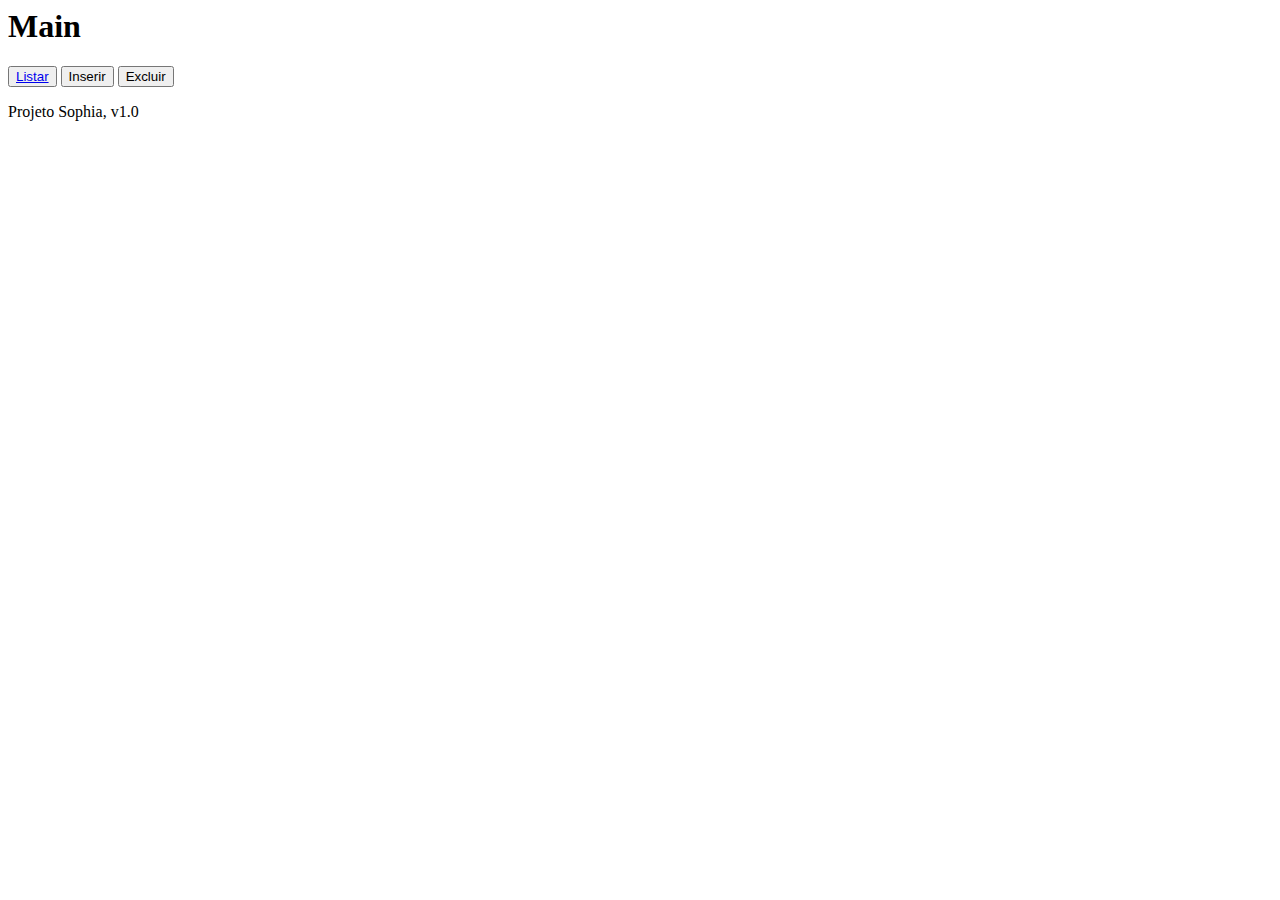
<file: sophia/clientes/templates/index.html>
<html lang="en"><head>
    <meta charset="utf-8">
    <meta http-equiv="X-UA-Compatible" content="IE=edge">
    <meta name="viewport" content="width=device-width, initial-scale=1">
    <!-- The above 3 meta tags *must* come first in the head; any other head content must come *after* these tags -->
    <meta name="description" content="">
    <meta name="author" content="">
    <link rel="icon" href="../../favicon.ico">

    <title>Artigos</title>

    <!-- Bootstrap core CSS -->
   <link rel="stylesheet" href="https://stackpath.bootstrapcdn.com/bootstrap/4.1.3/css/bootstrap.min.css" integrity="sha384-MCw98/SFnGE8fJT3GXwEOngsV7Zt27NXFoaoApmYm81iuXoPkFOJwJ8ERdknLPMO" crossorigin="anonymous">

    <!-- HTML5 shim and Respond.js for IE8 support of HTML5 elements and media queries -->
    <!--[if lt IE 9]>
      <script src="https://oss.maxcdn.com/html5shiv/3.7.3/html5shiv.min.js"></script>
      <script src="https://oss.maxcdn.com/respond/1.4.2/respond.min.js"></script>
    <![endif]-->
  </head>
  <body>

    <h1> Main </h1>
    <button type="button" class="btn btn-primary"> <a href="/clientes/list"> Listar </a> </button>
    <button type="button" class="btn btn-primary">Inserir</button>
    <button type="button" class="btn btn-primary">Excluir</button>

  <footer>
    <p> Projeto Sophia, v1.0 </p>
  </footer>



    <!-- Optional JavaScript -->
    <!-- jQuery first, then Popper.js, then Bootstrap JS -->
    <script src="https://code.jquery.com/jquery-3.3.1.slim.min.js" integrity="sha384-q8i/X+965DzO0rT7abK41JStQIAqVgRVzpbzo5smXKp4YfRvH+8abtTE1Pi6jizo" crossorigin="anonymous"></script>
    <script src="https://cdnjs.cloudflare.com/ajax/libs/popper.js/1.14.3/umd/popper.min.js" integrity="sha384-ZMP7rVo3mIykV+2+9J3UJ46jBk0WLaUAdn689aCwoqbBJiSnjAK/l8WvCWPIPm49" crossorigin="anonymous"></script>
    <script src="https://stackpath.bootstrapcdn.com/bootstrap/4.1.3/js/bootstrap.min.js" integrity="sha384-ChfqqxuZUCnJSK3+MXmPNIyE6ZbWh2IMqE241rYiqJxyMiZ6OW/JmZQ5stwEULTy" crossorigin="anonymous"></script>
  </body>
</html>
</file>
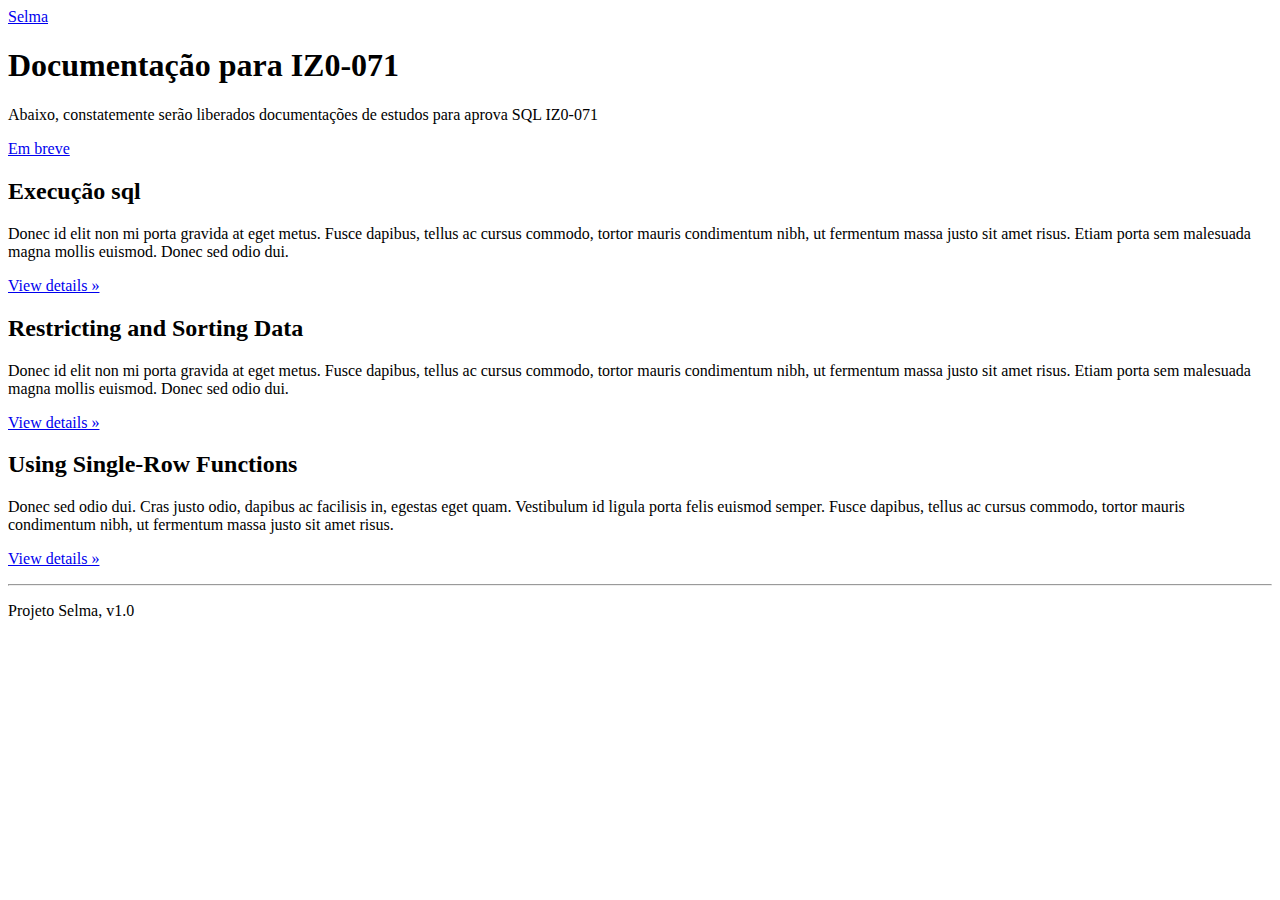
<file: estudos_django_python/projeto/templates/app1/index_1.html>
<html lang="en"><head>
    <meta charset="utf-8">
    <meta http-equiv="X-UA-Compatible" content="IE=edge">
    <meta name="viewport" content="width=device-width, initial-scale=1">
    <!-- The above 3 meta tags *must* come first in the head; any other head content must come *after* these tags -->
    <meta name="description" content="">
    <meta name="author" content="">
    <link rel="icon" href="../../favicon.ico">

    <title>Artigos</title>

    <!-- Bootstrap core CSS -->
   <link rel="stylesheet" href="https://stackpath.bootstrapcdn.com/bootstrap/4.1.3/css/bootstrap.min.css" integrity="sha384-MCw98/SFnGE8fJT3GXwEOngsV7Zt27NXFoaoApmYm81iuXoPkFOJwJ8ERdknLPMO" crossorigin="anonymous">

    <!-- HTML5 shim and Respond.js for IE8 support of HTML5 elements and media queries -->
    <!--[if lt IE 9]>
      <script src="https://oss.maxcdn.com/html5shiv/3.7.3/html5shiv.min.js"></script>
      <script src="https://oss.maxcdn.com/respond/1.4.2/respond.min.js"></script>
    <![endif]-->
  </head>

  <body>

    <nav class="navbar navbar-inverse navbar-fixed-top">
      <div class="container">
        <div class="navbar-header">
          <a class="navbar-brand" href="#">Selma</a>
        </div>
    </nav>

    <!-- Main jumbotron for a primary marketing message or call to action -->
    <div class="jumbotron">
      <div class="container">
        <h1>Documentação para IZ0-071</h1>
        <p> Abaixo, constatemente serão liberados documentações de estudos para aprova SQL IZ0-071</p>
        <p><a class="btn btn-primary btn-lg" href="#" role="button">Em breve</a></p>
      </div>
    </div>

    <div class="container">
      <!-- Example row of columns -->
      <div class="row">
        <div class="col-md-4">
          <h2>Execução sql</h2>
          <p>Donec id elit non mi porta gravida at eget metus. Fusce dapibus, tellus ac cursus commodo, tortor mauris condimentum nibh, ut fermentum massa justo sit amet risus. Etiam porta sem malesuada magna mollis euismod. Donec sed odio dui. </p>
          <p><a class="btn btn-default" href="#" role="button">View details »</a></p>
        </div>
        <div class="col-md-4">
          <h2>Restricting and Sorting Data </h2>
          <p>Donec id elit non mi porta gravida at eget metus. Fusce dapibus, tellus ac cursus commodo, tortor mauris condimentum nibh, ut fermentum massa justo sit amet risus. Etiam porta sem malesuada magna mollis euismod. Donec sed odio dui. </p>
          <p><a class="btn btn-default" href="#" role="button">View details »</a></p>
       </div>
        <div class="col-md-4">
          <h2>Using Single-Row Functions </h2>
          <p>Donec sed odio dui. Cras justo odio, dapibus ac facilisis in, egestas eget quam. Vestibulum id ligula porta felis euismod semper. Fusce dapibus, tellus ac cursus commodo, tortor mauris condimentum nibh, ut fermentum massa justo sit amet risus.</p>
          <p><a class="btn btn-default" href="#" role="button">View details »</a></p>
        </div>
      </div>
      <hr>

      <footer>
        <p> Projeto Selma, v1.0 </p>
      </footer>
    </div> <!-- /container -->


    <!-- Optional JavaScript -->
    <!-- jQuery first, then Popper.js, then Bootstrap JS -->
    <script src="https://code.jquery.com/jquery-3.3.1.slim.min.js" integrity="sha384-q8i/X+965DzO0rT7abK41JStQIAqVgRVzpbzo5smXKp4YfRvH+8abtTE1Pi6jizo" crossorigin="anonymous"></script>
    <script src="https://cdnjs.cloudflare.com/ajax/libs/popper.js/1.14.3/umd/popper.min.js" integrity="sha384-ZMP7rVo3mIykV+2+9J3UJ46jBk0WLaUAdn689aCwoqbBJiSnjAK/l8WvCWPIPm49" crossorigin="anonymous"></script>
    <script src="https://stackpath.bootstrapcdn.com/bootstrap/4.1.3/js/bootstrap.min.js" integrity="sha384-ChfqqxuZUCnJSK3+MXmPNIyE6ZbWh2IMqE241rYiqJxyMiZ6OW/JmZQ5stwEULTy" crossorigin="anonymous"></script>
  </body>
</html>
</file>
